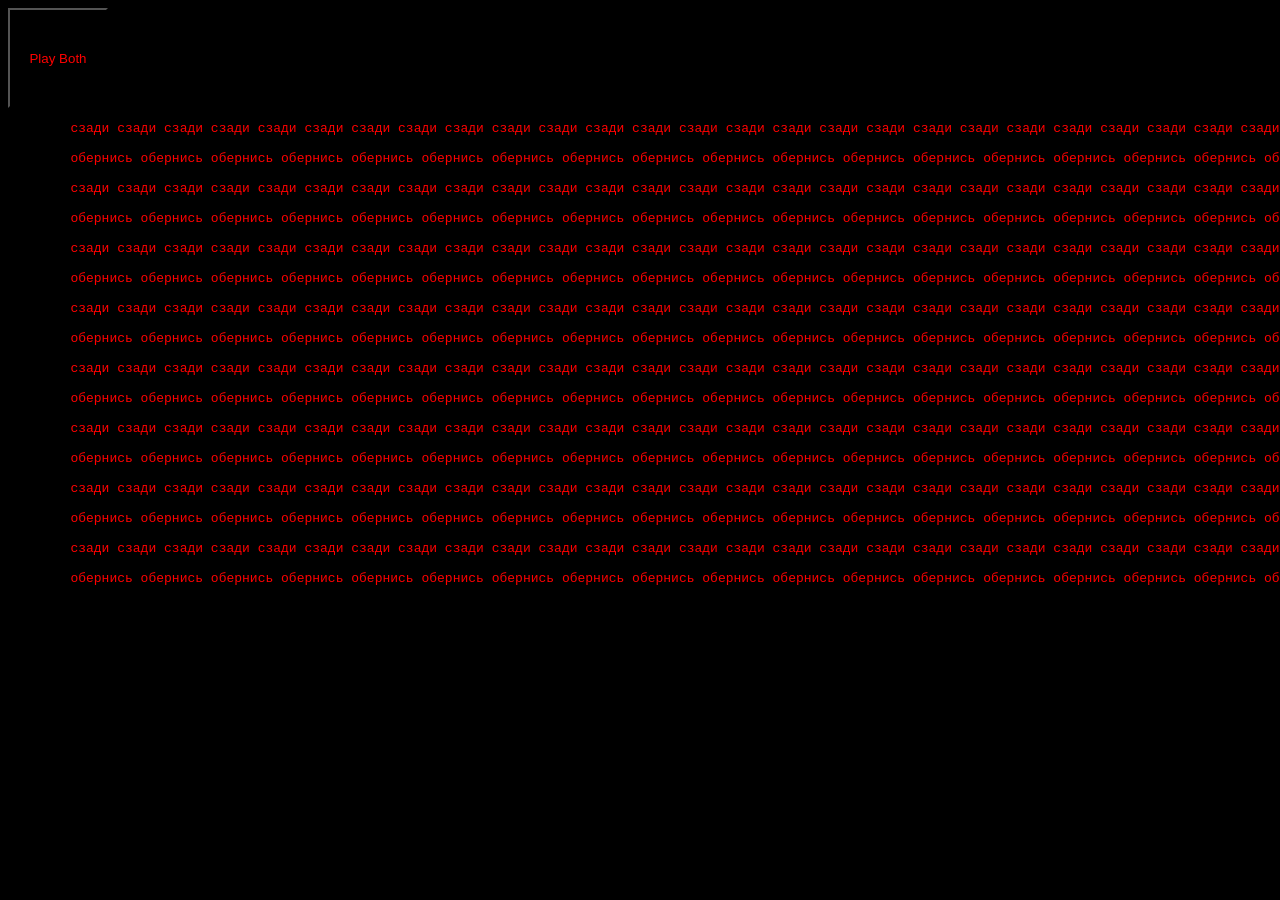
<file: index.html>
<!DOCTYPE html>
<html lang="en">
<head>
<meta charset="UTF-8">
<meta name="viewport" content="width=device-width, initial-scale=1.0">
<title>Video and Audio Player</title>
<style>
  #myVideo, #myAudio {
    display: none;
    background-color: black;
  }
  *{
    background-color: black;
  }
</style>
<link rel="stylesheet" href="style.2list.css">
</head>
<body>
<div class="container">
    <div class="column1">
<video id="myVideo" width="320" height="240" autoplay muted>
  <source src="y2mate.com - Dining Room or There is Nothing_360p.mp4" type="video/mp4">
  Your browser does not support the video tag.
</video>
</div>
<div class="column2">
<audio id="myAudio" controls>
  <source src="y2mate.com - Dining Room or There is Nothing_360p (online-audio-converter.com).mp3" type="audio/mpeg">
  Your browser does not support the audio element.
</audio>
</div>
<div class="column3">
<button onclick="playBoth()">Play Both</button>
</div>
<div class="column4">
    <pre>
        сзади сзади сзади сзади сзади сзади сзади сзади сзади сзади сзади сзади сзади сзади сзади сзади сзади сзади сзади сзади сзади сзади сзади сзади сзади сзади сзади сзади сзади
         
        обернись обернись обернись обернись обернись обернись обернись обернись обернись обернись обернись обернись обернись обернись обернись обернись обернись обернись обернись

        сзади сзади сзади сзади сзади сзади сзади сзади сзади сзади сзади сзади сзади сзади сзади сзади сзади сзади сзади сзади сзади сзади сзади сзади сзади сзади сзади сзади сзади

        обернись обернись обернись обернись обернись обернись обернись обернись обернись обернись обернись обернись обернись обернись обернись обернись обернись обернись обернись

        сзади сзади сзади сзади сзади сзади сзади сзади сзади сзади сзади сзади сзади сзади сзади сзади сзади сзади сзади сзади сзади сзади сзади сзади сзади сзади сзади сзади сзади
         
        обернись обернись обернись обернись обернись обернись обернись обернись обернись обернись обернись обернись обернись обернись обернись обернись обернись обернись обернись

        сзади сзади сзади сзади сзади сзади сзади сзади сзади сзади сзади сзади сзади сзади сзади сзади сзади сзади сзади сзади сзади сзади сзади сзади сзади сзади сзади сзади сзади

        обернись обернись обернись обернись обернись обернись обернись обернись обернись обернись обернись обернись обернись обернись обернись обернись обернись обернись обернись

        сзади сзади сзади сзади сзади сзади сзади сзади сзади сзади сзади сзади сзади сзади сзади сзади сзади сзади сзади сзади сзади сзади сзади сзади сзади сзади сзади сзади сзади
         
        обернись обернись обернись обернись обернись обернись обернись обернись обернись обернись обернись обернись обернись обернись обернись обернись обернись обернись обернись

        сзади сзади сзади сзади сзади сзади сзади сзади сзади сзади сзади сзади сзади сзади сзади сзади сзади сзади сзади сзади сзади сзади сзади сзади сзади сзади сзади сзади сзади

        обернись обернись обернись обернись обернись обернись обернись обернись обернись обернись обернись обернись обернись обернись обернись обернись обернись обернись обернись

        сзади сзади сзади сзади сзади сзади сзади сзади сзади сзади сзади сзади сзади сзади сзади сзади сзади сзади сзади сзади сзади сзади сзади сзади сзади сзади сзади сзади сзади
         
        обернись обернись обернись обернись обернись обернись обернись обернись обернись обернись обернись обернись обернись обернись обернись обернись обернись обернись обернись

        сзади сзади сзади сзади сзади сзади сзади сзади сзади сзади сзади сзади сзади сзади сзади сзади сзади сзади сзади сзади сзади сзади сзади сзади сзади сзади сзади сзади сзади

        обернись обернись обернись обернись обернись обернись обернись обернись обернись обернись обернись обернись обернись обернись обернись обернись обернись обернись обернись

    </pre>

</div>
</div>
<script>
function playBoth() {
  var video = document.getElementById("myVideo");
  var audio = document.getElementById("myAudio");
  
  video.style.display = "block";
  audio.style.display = "block";
  
  video.play();
  audio.play();
}
</script>

</body>
</html>
</file>
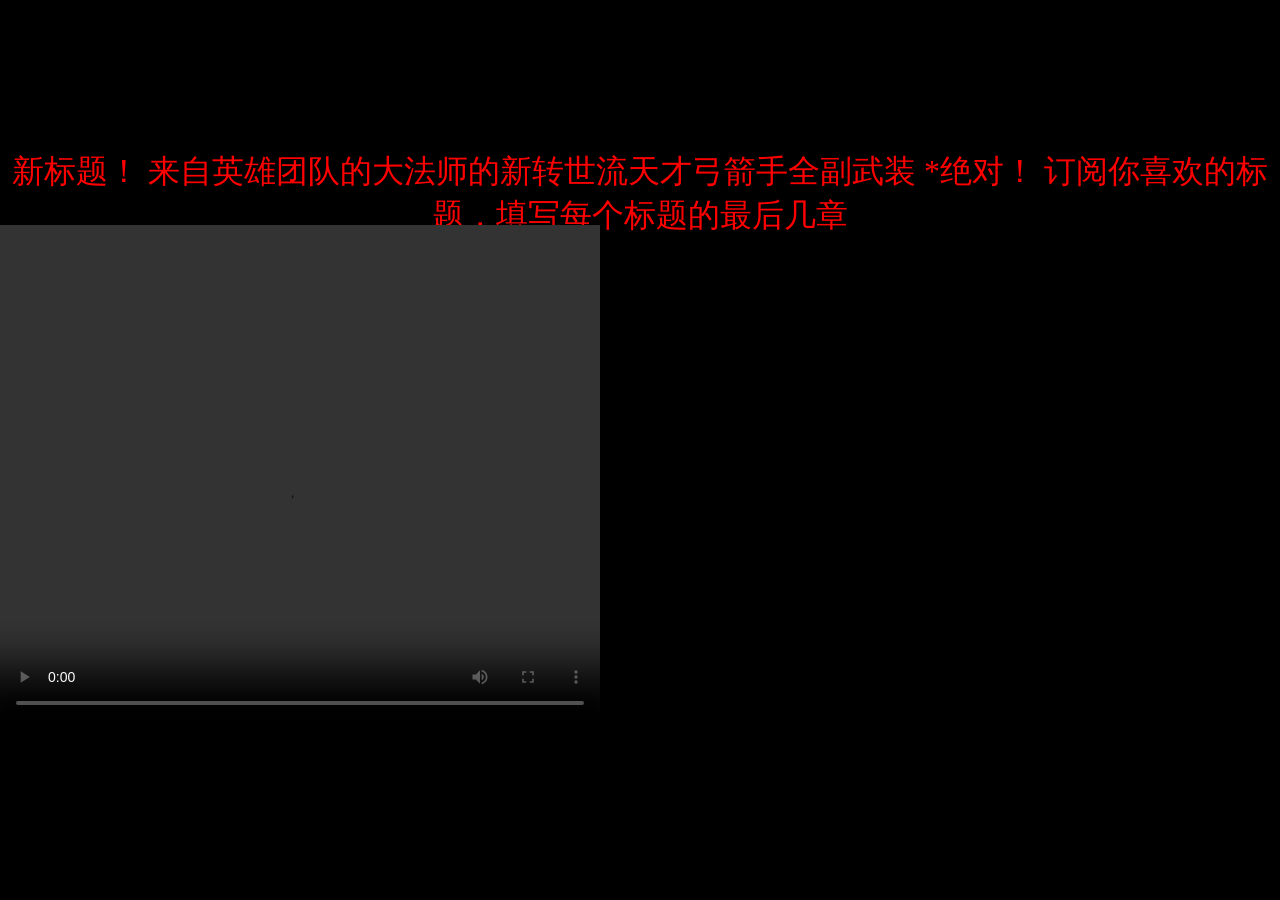
<file: index1.html>
<!DOCTYPE html>
<html>
    <head>
        <link rel="stylesheet" href="style.sanzhar.css">
    </head>
    <body>
        <style>
            *{
                background-color: black;
            }
        </style>
        <div class="container">
        <div class="column1">
            <p>新标题！ 来自英雄团队的大法师的新转世流天才弓箭手全副武装 
                *绝对！ 订阅你喜欢的标题，填写每个标题的最后几章</p>
        </div>
        <div class="column2">
            <video src="y2mate.com - Dining Room or There is Nothing_360p.mp4" controls></video>
        </div>
    </div>
    </body>
</html>
</file>
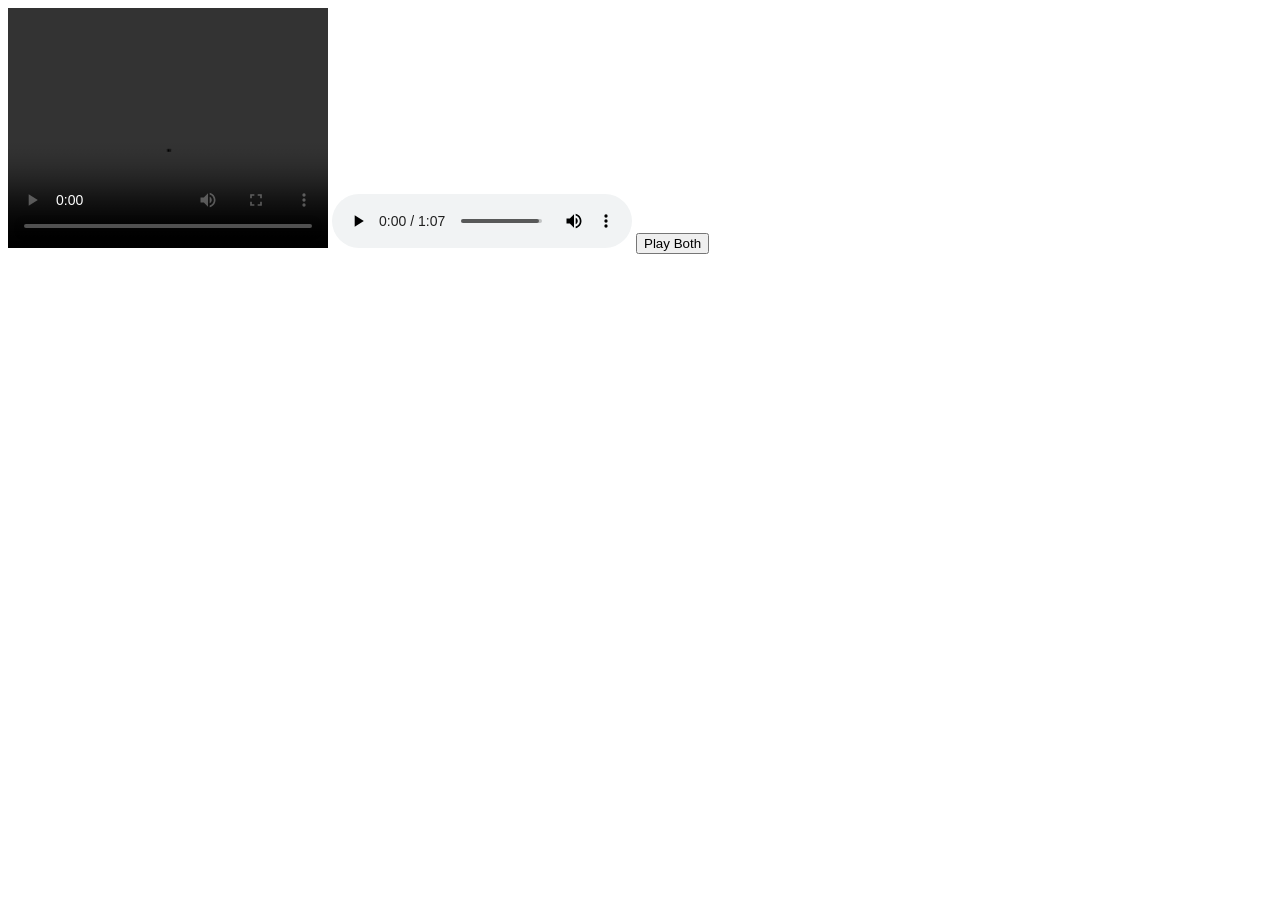
<file: пробное сайт.html>
<!DOCTYPE html>
<html lang="en">
<head>
<meta charset="UTF-8">
<meta name="viewport" content="width=device-width, initial-scale=1.0">
<title>Video and Audio Player</title>
</head>
<body>

<video id="myVideo" width="320" height="240" controls>
  <source src="y2mate.com - Dining Room or There is Nothing_360p.mp4" type="video/mp4">
  Your browser does not support the video tag.
</video>

<audio id="myAudio" controls>
  <source src="y2mate.com - Dining Room or There is Nothing_360p (online-audio-converter.com).mp3" type="audio/mpeg">
  Your browser does not support the audio element.
</audio>

<button onclick="playBoth()">Play Both</button>

<script>
function playBoth() {
  var video = document.getElementById("myVideo");
  var audio = document.getElementById("myAudio");
  
  video.play();
  audio.play();
}
</script>

</body>
</html>
</file>
<file: style.2list.css>
.body{
    background-color: black;
}
.column2 audio{
    width: 100px;
    height: 100px;
    left: 0;
    position: fixed;
    bottom: 100%;
}
.comtainer{
    display: flex;
    position: fixed;
}
.column1 video{
    height: 400px;
    width: 400px;
}
.column1{
    left: 40%;
    position: fixed;

}
.column3 button{
    color: red;
    width: 100px;
    height: 100px;
}
.column4 pre{
    color: red;
}
</file>
<file: style.sanzhar.css>
.container{
    position: fixed;
}
.column1{
    left: 0%;
    position:fixed;
    bottom: 70%;
}
.column1 p{
    color: red;
    text-align: center;
    font-size: 200%;

}
.column2{
left: 0%;
position: fixed;
bottom: 50%;
height: 25%;
}
.column2 video{
    width: 600px;
    height: 500px;
}
</file>
